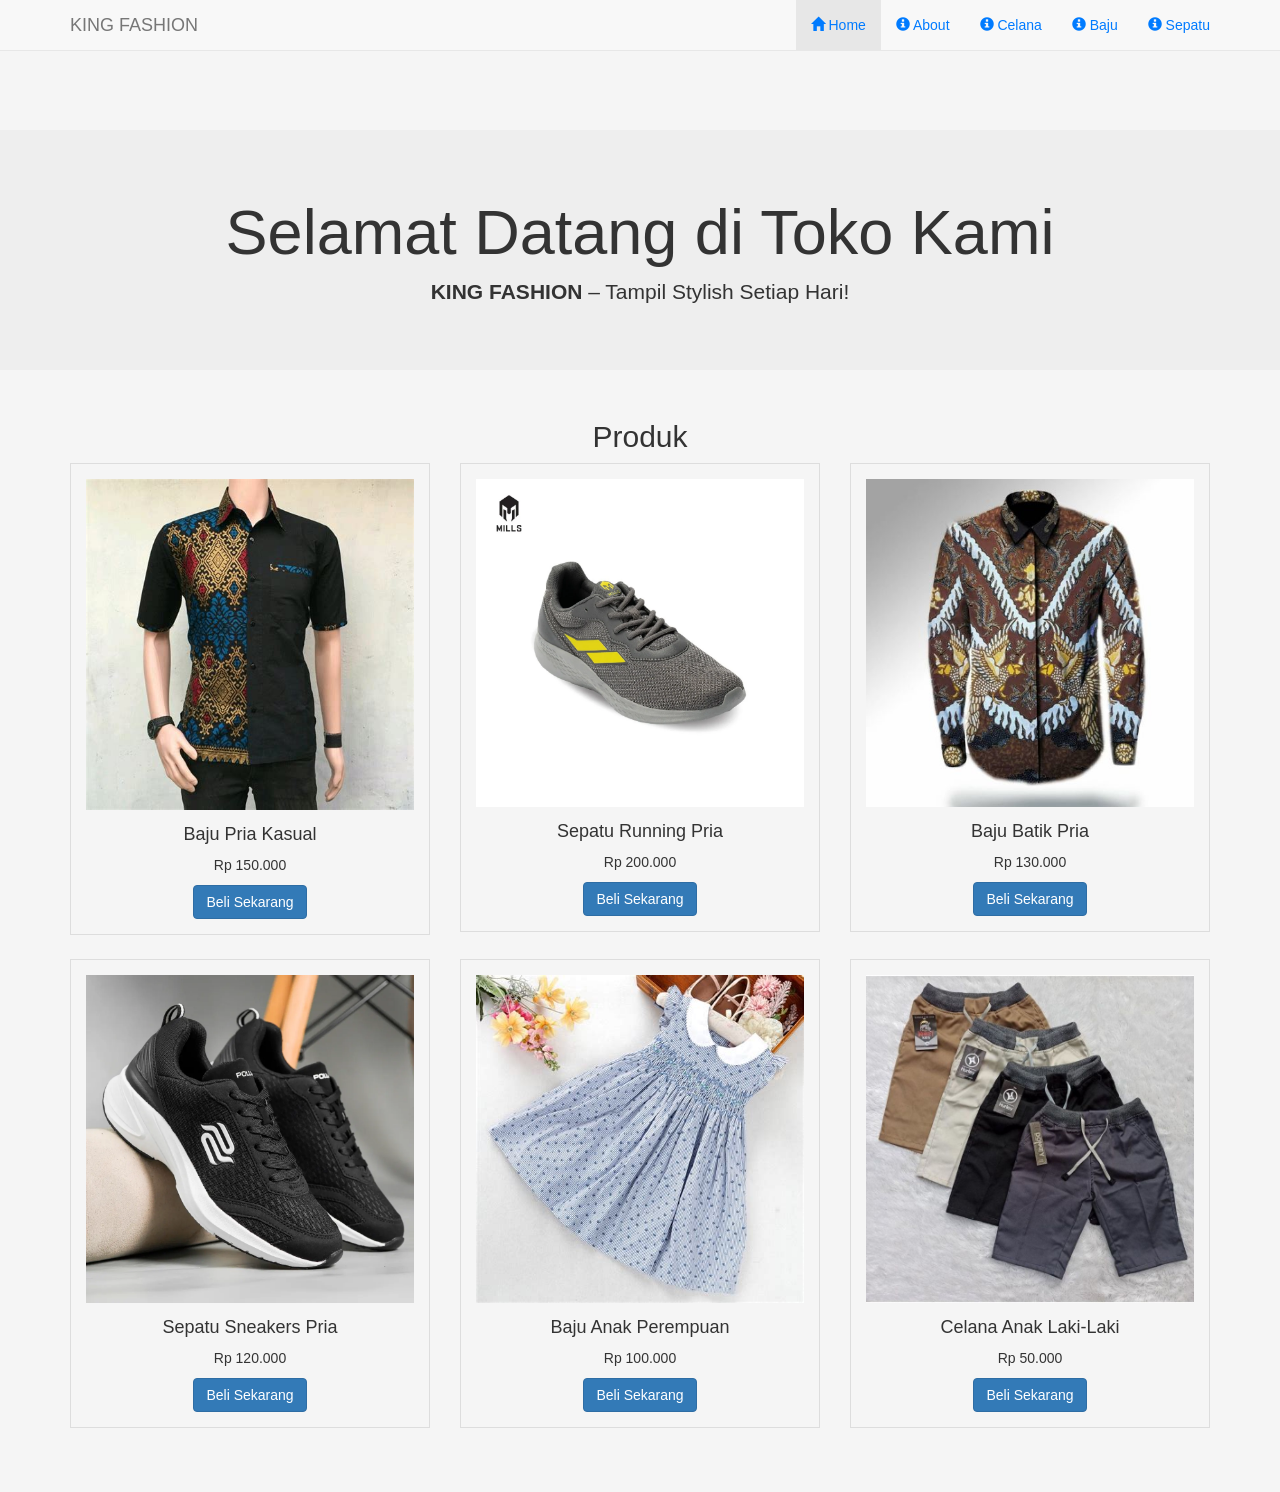
<file: index.html>
<!DOCTYPE html>
<html>
  <head>
    <meta charset="utf-8">
    <meta name="viewport" content="width=device-width, initial-scale=1">
    <title>KING FASHION </title>
    <link href="bootstrap/css/bootstrap.min.css" rel="stylesheet">
    <link href="bootstrap/css/dataTables.bootstrap.min.css" rel="stylesheet">
    <link href="bootstrap/css/styles.css" rel="stylesheet">
  </head>
  <body>
    <nav class="navbar navbar-default navbar-fixed-top" id="scrollspy">
      <div class="container">
        <div class="navbar-header">
          <button type="button" class="navbar-toggle collapsed" data-toggle="collapse" data-target="#bs-example-navbar-collapse-1" aria-expanded="false">
            <span class="sr-only">Toggle Nav</span>
            <span class="icon-bar"></span>
            <span class="icon-bar"></span>
            <span class="icon-bar"></span>
          </button>
          <a class="navbar-brand" href="index.html">KING FASHION</a>
        </div>
        <div class="collapse navbar-collapse" id="bs-example-navbar-collapse-1">
          <ul class="nav navbar-nav navbar-right">
  <li class="active">
    <a href="index.html" style=" color: #007bff !important;">
      <span class="glyphicon glyphicon-home"></span> Home 
      <span class="sr-only">(current)</span>
    </a>
  </li>
  <li>
     <a href="about.html" style=" color: #007bff !important;">
      <span class="glyphicon glyphicon-info-sign"></span> About
    </a>
  </li>
  <li>
    <a href="celana.html" style=" color: #007bff !important;">
      <span class="glyphicon glyphicon-info-sign"></span> Celana
    </a>
  </li>
  <li>
    <a href="baju.html" style=" color: #007bff !important;">
      <span class="glyphicon glyphicon-info-sign"></span> Baju
    </a>
  </li>
  <li>
    <a href="sepatu.html" style=" color: #007bff !important;">
      <span class="glyphicon glyphicon-info-sign"></span> Sepatu
    </a>
  </li>
</ul>
        </div>
      </div>
    </nav>
    <div class="jumbotron text-center" style="margin-top: 70px;">
  <h1>Selamat Datang di Toko Kami</h1>
  <p><strong>KING FASHION</strong> – Tampil Stylish Setiap Hari!</p>
</div>
  </div>
</div>
    <div class="container" id="shop">
      <h2 class="text-center">Produk</h2>
      <div class="row">
        <div class="col-sm-6 col-md-4">
          <div class="product">
            <img src="img/baju1.jpg" alt="Baju Pria 1">
            <h4>Baju Pria Kasual</h4>
            <p>Rp 150.000</p>
            <button class="btn btn-primary">Beli Sekarang</button>
          </div>
        </div>
        <div class="col-sm-6 col-md-4">
          <div class="product">
            <img src="img/sepatu6.webp" alt="Baju Wanita 1">
            <h4>Sepatu Running Pria</h4>
            <p>Rp 200.000</p>
            <button class="btn btn-primary">Beli Sekarang</button>
          </div>
        </div>
          <div class="col-sm-6 col-md-4">
          <div class="product">
            <img src="img/baju6.jpg" alt="Baju Wanita 1">
            <h4>Baju Batik Pria</h4>
            <p>Rp 130.000</p>
            <button class="btn btn-primary">Beli Sekarang</button>
          </div>
        </div>
        <div class="conainer">
        <div class="row">
        </div>
        <div class="col-sm-6 col-md-4">
          <div class="product">
            <img src="img/sepatu1.webp" alt= "Baju Anak 1">
            <h4>Sepatu Sneakers Pria</h4>
            <p>Rp 120.000</p>
            <button class="btn btn-primary">Beli Sekarang</button>
          </div>
        </div>
        <div class="col-sm-6 col-md-4">
          <div class="product">
            <img src="img/baju2.jpg" alt= "Baju Pria 1">
            <h4>Baju Anak Perempuan</h4>
            <p>Rp 100.000</p>
            <button class="btn btn-primary">Beli Sekarang</button>
          </div>
        </div>
        <div class="col-sm-6 col-md-4">
          <div class="product">
            <img src="img/celana5.jpg" alt= "Baju Pria 1">
            <h4>Celana Anak Laki-Laki</h4>
            <p>Rp 50.000</p>
            <button class="btn btn-primary">Beli Sekarang</button>
          </div>
        </div>
      </div>
    </div>
    </body>
    <script src="bootstrap/js/jquery.min.js"></script>
    <script src="bootstrap/js/bootstrap.min.js"></script>
    <script src="bootstrap/js/dataTables.bootstrap.min.js"></script>
    <script src="bootstrap/js/jquery.dataTables.js"></script>
    <script src="bootstrap/js/scripts.js"></script>
  </body>
</html>
</file>
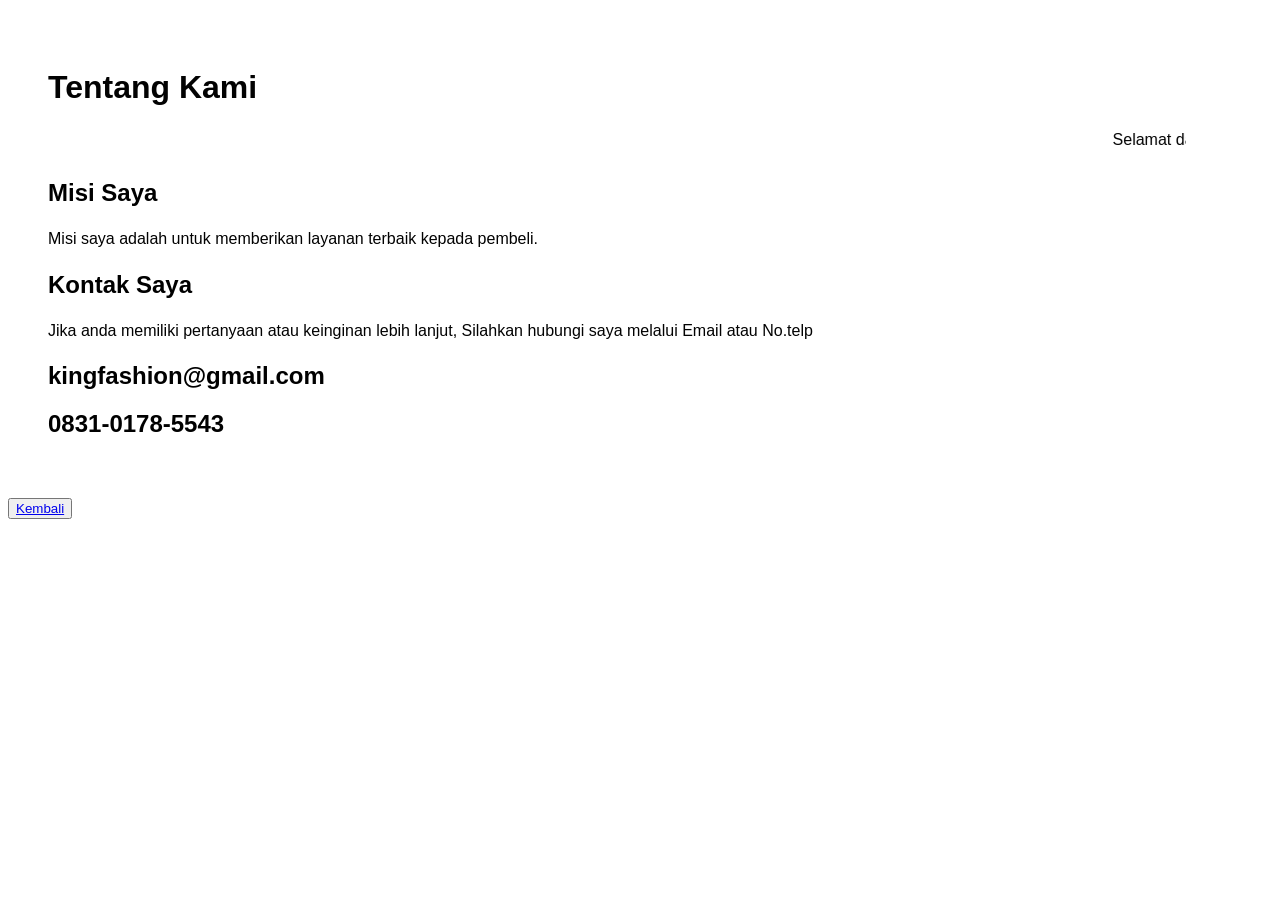
<file: about.html>
<!doctype html>
<html>
    <head>
        <title>About Us</title>
        <style>
            body {
                font-family: Arial, Helvetica, sans-serif;
            }

            .container {
            width : 90%;
            margin: 40 px auto;
            padding: 40px
            
        }

        h1 {
            color: #020202;
        }

        p {
            line-height: 1.5;
            color: #020202;
        }
        </style> 
        </head>
     <body>
<div class="container">
    <h1>Tentang Kami</h1>
    <p><marquee>Selamat datang di halaman About! Ini adalah sebuah website percobaan yang berdedikasi untuk menciptakan solusi inovatif dan berkualias B aja.</marquee></p>
    
    <h2>Misi Saya</h2>
    <p>Misi saya adalah untuk memberikan layanan terbaik kepada pembeli.</p>

    <h2>Kontak Saya</h2>
    <p>Jika anda memiliki pertanyaan atau keinginan lebih lanjut, Silahkan hubungi saya melalui Email atau No.telp</p>
    <h2>kingfashion@gmail.com</h2>
    <h2>0831-0178-5543</h2>
</div>
       </body>
       <button><a href="index.html"> Kembali </a<></button>
     </html>
</file>
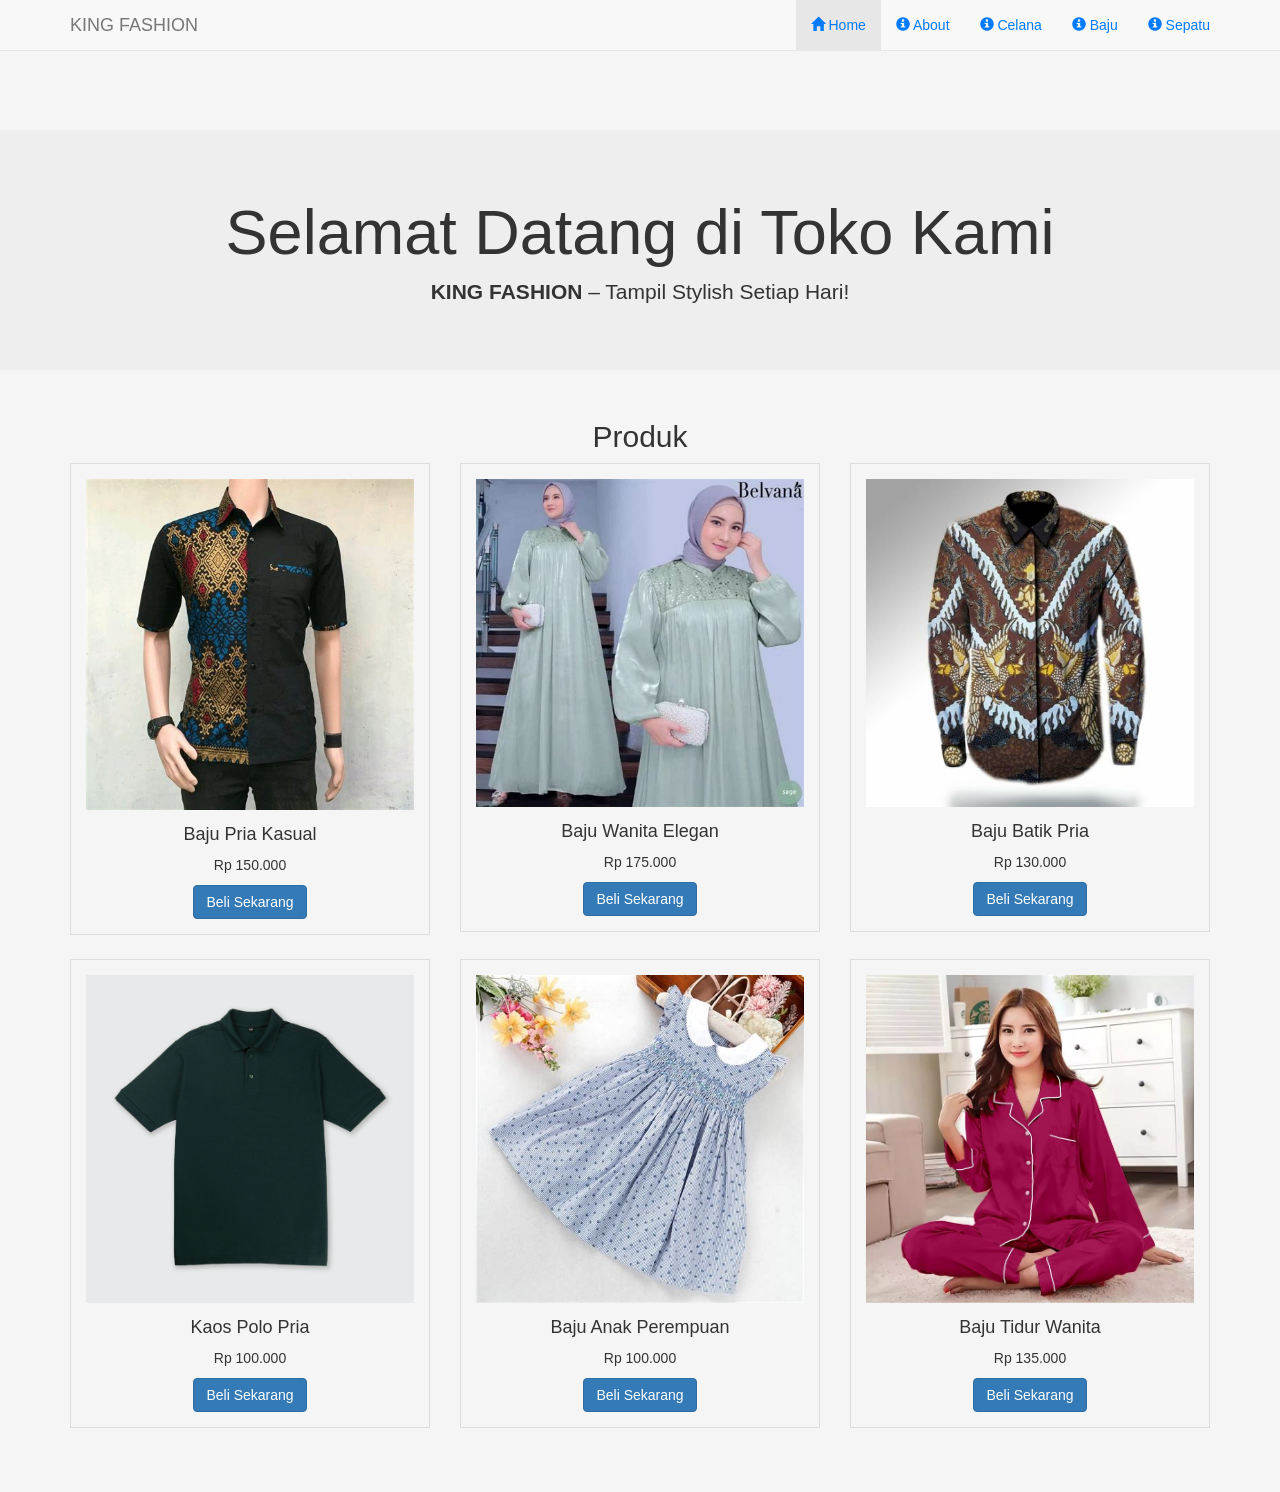
<file: baju.html>
<!DOCTYPE html>
<html>
  <head>
    <meta charset="utf-8">
    <meta name="viewport" content="width=device-width, initial-scale=1">
    <title>KING FASHION </title>
    <link href="bootstrap/css/bootstrap.min.css" rel="stylesheet">
    <link href="bootstrap/css/dataTables.bootstrap.min.css" rel="stylesheet">
    <link href="bootstrap/css/styles.css" rel="stylesheet">
  </head>
  <body>
    <nav class="navbar navbar-default navbar-fixed-top" id="scrollspy">
      <div class="container">
        <div class="navbar-header">
          <button type="button" class="navbar-toggle collapsed" data-toggle="collapse" data-target="#bs-example-navbar-collapse-1" aria-expanded="false">
            <span class="sr-only">Toggle Nav</span>
            <span class="icon-bar"></span>
            <span class="icon-bar"></span>
            <span class="icon-bar"></span>
          </button>
          <a class="navbar-brand" href="index.html">KING FASHION</a>
        </div>
        <div class="collapse navbar-collapse" id="bs-example-navbar-collapse-1">
          <ul class="nav navbar-nav navbar-right">
  <li class="active">
    <a href="index.html" style=" color: #007bff !important;">
      <span class="glyphicon glyphicon-home"></span> Home 
      <span class="sr-only">(current)</span>
    </a>
  </li>
  <li>
     <a href="about.html" style=" color: #007bff !important;">
      <span class="glyphicon glyphicon-info-sign"></span> About
    </a>
  </li>
  <li>
    <a href="celana.html" style=" color: #007bff !important;">
      <span class="glyphicon glyphicon-info-sign"></span> Celana
    </a>
  </li>
  <li>
    <a href="baju.html" style=" color: #007bff !important;">
      <span class="glyphicon glyphicon-info-sign"></span> Baju
    </a>
  </li>
  <li>
    <a href="sepatu.html" style=" color: #007bff !important;">
      <span class="glyphicon glyphicon-info-sign"></span> Sepatu
    </a>
  </li>
</ul>
        </div>
      </div>
    </nav>
    <div class="jumbotron text-center" style="margin-top: 70px;">
  <h1>Selamat Datang di Toko Kami</h1>
  <p><strong>KING FASHION</strong> – Tampil Stylish Setiap Hari!</p>
</div>
  </div>
</div>
    <div class="container" id="shop">
      <h2 class="text-center">Produk</h2>
      <div class="row">
        <div class="col-sm-6 col-md-4">
          <div class="product">
            <img src="img/baju1.jpg" alt="Baju Pria 1">
            <h4>Baju Pria Kasual</h4>
            <p>Rp 150.000</p>
            <button class="btn btn-primary">Beli Sekarang</button>
          </div>
        </div>
        <div class="col-sm-6 col-md-4">
          <div class="product">
            <img src="img/baju4.jpg" alt="Baju Wanita 1">
            <h4>Baju Wanita Elegan</h4>
            <p>Rp 175.000</p>
            <button class="btn btn-primary">Beli Sekarang</button>
          </div>
        </div>
          <div class="col-sm-6 col-md-4">
          <div class="product">
            <img src="img/baju6.jpg" alt="Baju Pria 1">
            <h4>Baju Batik Pria</h4>
            <p>Rp 130.000</p>
            <button class="btn btn-primary">Beli Sekarang</button>
          </div>
        </div>
        <div class="conainer">
        <div class="row">
        </div>
        <div class="col-sm-6 col-md-4">
          <div class="product">
            <img src="img/baju5.webp" alt= "Baju Pria 1">
            <h4>Kaos Polo Pria</h4>
            <p>Rp 100.000</p>
            <button class="btn btn-primary">Beli Sekarang</button>
          </div>
        </div>
        <div class="col-sm-6 col-md-4">
          <div class="product">
            <img src="img/baju2.jpg" alt= "Baju Anak 1">
            <h4>Baju Anak Perempuan</h4>
            <p>Rp 100.000</p>
            <button class="btn btn-primary">Beli Sekarang</button>
          </div>
        </div>
        <div class="col-sm-6 col-md-4">
          <div class="product">
            <img src="img/baju7.jpg" alt= "Baju Wanita 1">
            <h4>Baju Tidur Wanita</h4>
            <p>Rp 135.000</p>
            <button class="btn btn-primary">Beli Sekarang</button>
          </div>
        </div>
      </div>
    </div>
    </body>
    <script src="bootstrap/js/jquery.min.js"></script>
    <script src="bootstrap/js/bootstrap.min.js"></script>
    <script src="bootstrap/js/dataTables.bootstrap.min.js"></script>
    <script src="bootstrap/js/jquery.dataTables.js"></script>
    <script src="bootstrap/js/scripts.js"></script>
  </body>
</html>
</file>
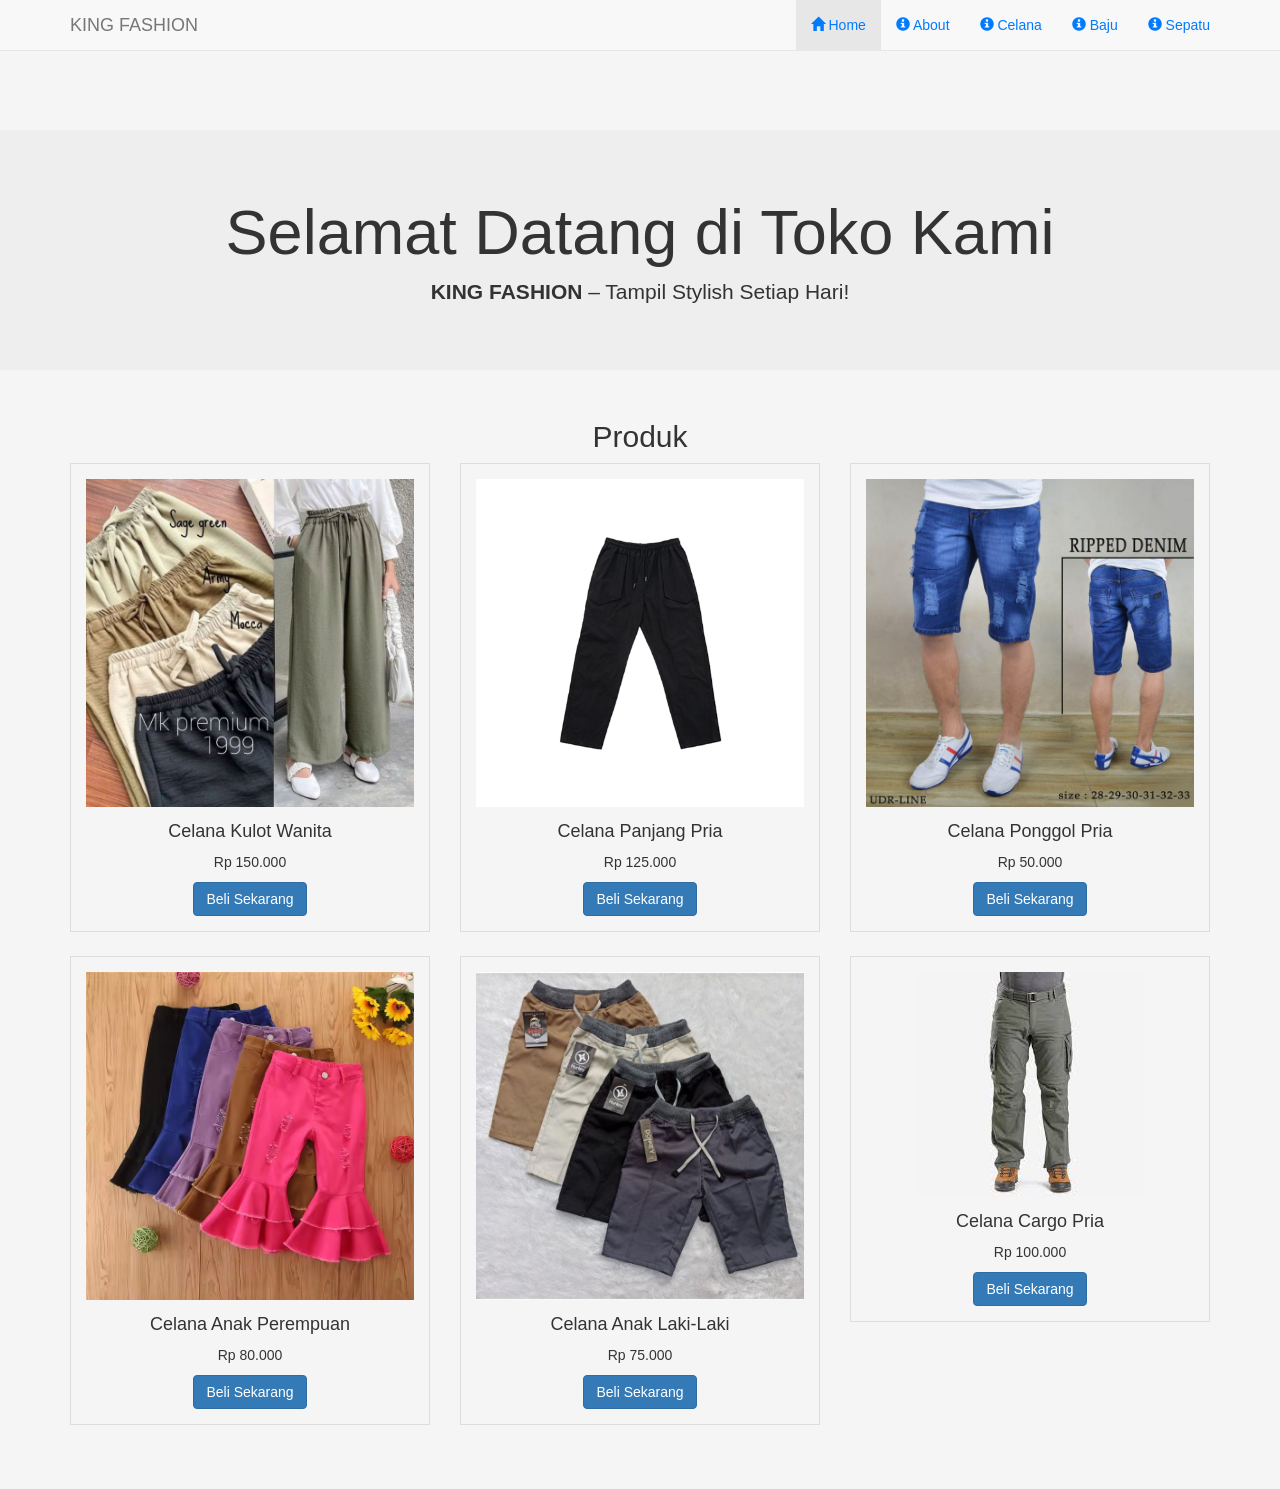
<file: celana.html>
<!DOCTYPE html>
<html>
  <head>
    <meta charset="utf-8">
    <meta name="viewport" content="width=device-width, initial-scale=1">
    <title>KING FASHION </title>
    <link href="bootstrap/css/bootstrap.min.css" rel="stylesheet">
    <link href="bootstrap/css/dataTables.bootstrap.min.css" rel="stylesheet">
    <link href="bootstrap/css/styles.css" rel="stylesheet">
  </head>
  <body>
    <nav class="navbar navbar-default navbar-fixed-top" id="scrollspy">
      <div class="container">
        <div class="navbar-header">
          <button type="button" class="navbar-toggle collapsed" data-toggle="collapse" data-target="#bs-example-navbar-collapse-1" aria-expanded="false">
            <span class="sr-only">Toggle Nav</span>
            <span class="icon-bar"></span>
            <span class="icon-bar"></span>
            <span class="icon-bar"></span>
          </button>
          <a class="navbar-brand" href="index.html">KING FASHION</a>
        </div>
        <div class="collapse navbar-collapse" id="bs-example-navbar-collapse-1">
          <ul class="nav navbar-nav navbar-right">
  <li class="active">
    <a href="index.html" style=" color: #007bff !important;">
      <span class="glyphicon glyphicon-home"></span> Home 
      <span class="sr-only">(current)</span>
    </a>
  </li>
  <li>
     <a href="about.html" style=" color: #007bff !important;">
      <span class="glyphicon glyphicon-info-sign"></span> About
    </a>
  </li>
  <li>
    <a href="celana.html" style=" color: #007bff !important;">
      <span class="glyphicon glyphicon-info-sign"></span> Celana
    </a>
  </li>
  <li>
    <a href="baju.html" style=" color: #007bff !important;">
      <span class="glyphicon glyphicon-info-sign"></span> Baju
    </a>
  </li>
  <li>
    <a href="sepatu.html" style=" color: #007bff !important;">
      <span class="glyphicon glyphicon-info-sign"></span> Sepatu
    </a>
  </li>
</ul>
        </div>
      </div>
    </nav>
    <div class="jumbotron text-center" style="margin-top: 70px;">
  <h1>Selamat Datang di Toko Kami</h1>
  <p><strong>KING FASHION</strong> – Tampil Stylish Setiap Hari!</p>
</div>
  </div>
</div>
    <div class="container" id="shop">
      <h2 class="text-center">Produk</h2>
      <div class="row">
        <div class="col-sm-6 col-md-4">
          <div class="product">
            <img src="img/celana1.jpg" alt="Celana Wanita 1">
            <h4>Celana Kulot Wanita</h4>
            <p>Rp 150.000</p>
            <button class="btn btn-primary">Beli Sekarang</button>
          </div>
        </div>
        <div class="col-sm-6 col-md-4">
          <div class="product">
            <img src="img/celana2.jpg" alt="Celana Pria 1">
            <h4>Celana Panjang Pria</h4>
            <p>Rp 125.000</p>
            <button class="btn btn-primary">Beli Sekarang</button>
          </div>
        </div>
          <div class="col-sm-6 col-md-4">
          <div class="product">
            <img src="img/celana3.jpg" alt="Celana Pria 1">
            <h4>Celana Ponggol Pria</h4>
            <p>Rp 50.000</p>
            <button class="btn btn-primary">Beli Sekarang</button>
          </div>
        </div>
        <div class="conainer">
        <div class="row">
        </div>
        <div class="col-sm-6 col-md-4">
          <div class="product">
            <img src="img/celana4.jpg" alt= "Celana Anak 1">
            <h4>Celana Anak Perempuan</h4>
            <p>Rp 80.000</p>
            <button class="btn btn-primary">Beli Sekarang</button>
          </div>
        </div>
        <div class="col-sm-6 col-md-4">
          <div class="product">
            <img src="img/celana5.jpg" alt= "Celana Anak 1">
            <h4>Celana Anak Laki-Laki</h4>
            <p>Rp 75.000</p>
            <button class="btn btn-primary">Beli Sekarang</button>
          </div>
        </div>
        <div class="col-sm-6 col-md-4">
          <div class="product">
            <img src="img/celana6.jpg" alt= "Celana Pria 1">
            <h4>Celana Cargo Pria</h4>
            <p>Rp 100.000</p>
            <button class="btn btn-primary">Beli Sekarang</button>
          </div>
        </div>
      </div>
    </div>
    </body>
    <script src="bootstrap/js/jquery.min.js"></script>
    <script src="bootstrap/js/bootstrap.min.js"></script>
    <script src="bootstrap/js/dataTables.bootstrap.min.js"></script>
    <script src="bootstrap/js/jquery.dataTables.js"></script>
    <script src="bootstrap/js/scripts.js"></script>
  </body>
</html>
</file>
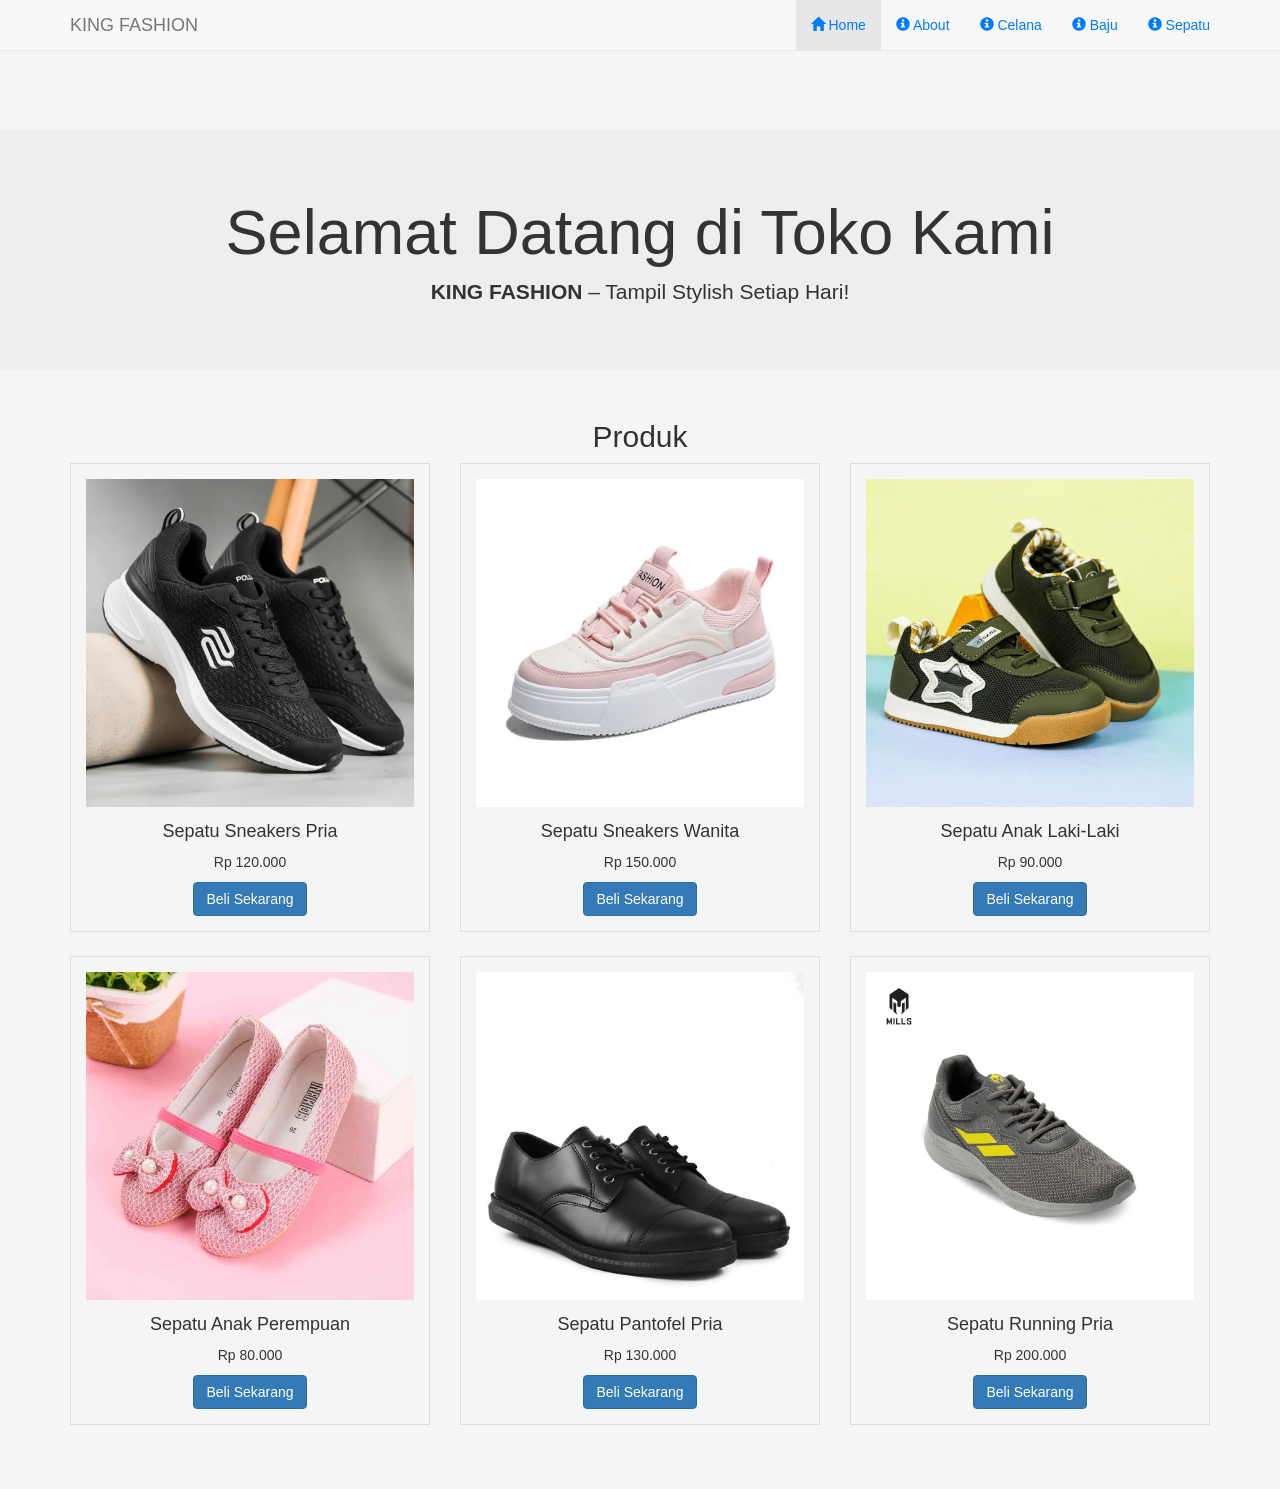
<file: sepatu.html>
<!DOCTYPE html>
<html>
  <head>
    <meta charset="utf-8">
    <meta name="viewport" content="width=device-width, initial-scale=1">
    <title>KING FASHION </title>
    <link href="bootstrap/css/bootstrap.min.css" rel="stylesheet">
    <link href="bootstrap/css/dataTables.bootstrap.min.css" rel="stylesheet">
    <link href="bootstrap/css/styles.css" rel="stylesheet">
  </head>
  <body>
    <nav class="navbar navbar-default navbar-fixed-top" id="scrollspy">
      <div class="container">
        <div class="navbar-header">
          <button type="button" class="navbar-toggle collapsed" data-toggle="collapse" data-target="#bs-example-navbar-collapse-1" aria-expanded="false">
            <span class="sr-only">Toggle Nav</span>
            <span class="icon-bar"></span>
            <span class="icon-bar"></span>
            <span class="icon-bar"></span>
          </button>
          <a class="navbar-brand" href="index.html">KING FASHION</a>
        </div>
        <div class="collapse navbar-collapse" id="bs-example-navbar-collapse-1">
          <ul class="nav navbar-nav navbar-right">
  <li class="active">
    <a href="index.html" style=" color: #007bff !important;">
      <span class="glyphicon glyphicon-home"></span> Home 
      <span class="sr-only">(current)</span>
    </a>
  </li>
  <li>
     <a href="about.html" style=" color: #007bff !important;">
      <span class="glyphicon glyphicon-info-sign"></span> About
    </a>
  </li>
  <li>
    <a href="celana.html" style=" color: #007bff !important;">
      <span class="glyphicon glyphicon-info-sign"></span> Celana
    </a>
  </li>
  <li>
    <a href="baju.html" style=" color: #007bff !important;">
      <span class="glyphicon glyphicon-info-sign"></span> Baju
    </a>
  </li>
  <li>
    <a href="sepatu.html" style=" color: #007bff !important;">
      <span class="glyphicon glyphicon-info-sign"></span> Sepatu
    </a>
  </li>
</ul>
        </div>
      </div>
    </nav>
    <div class="jumbotron text-center" style="margin-top: 70px;">
  <h1>Selamat Datang di Toko Kami</h1>
  <p><strong>KING FASHION</strong> – Tampil Stylish Setiap Hari!</p>
</div>
  </div>
</div>
    <div class="container" id="shop">
      <h2 class="text-center">Produk</h2>
      <div class="row">
        <div class="col-sm-6 col-md-4">
          <div class="product">
            <img src="img/sepatu1.webp" alt="Sepatu Pria 1">
            <h4>Sepatu Sneakers Pria</h4>
            <p>Rp 120.000</p>
            <button class="btn btn-primary">Beli Sekarang</button>
          </div>
        </div>
        <div class="col-sm-6 col-md-4">
          <div class="product">
            <img src="img/sepatu2.jpg" alt="Sepatu Wanita 1">
            <h4>Sepatu Sneakers Wanita</h4>
            <p>Rp 150.000</p>
            <button class="btn btn-primary">Beli Sekarang</button>
          </div>
        </div>
          <div class="col-sm-6 col-md-4">
          <div class="product">
            <img src="img/sepatu3.webp" alt="Sepatu Anak 1">
            <h4>Sepatu Anak Laki-Laki</h4>
            <p>Rp 90.000</p>
            <button class="btn btn-primary">Beli Sekarang</button>
          </div>
        </div>
        <div class="conainer">
        <div class="row">
        </div>
        <div class="col-sm-6 col-md-4">
          <div class="product">
            <img src="img/sepatu4.jpg" alt= "Sepatu Anak 1">
            <h4>Sepatu Anak Perempuan</h4>
            <p>Rp 80.000</p>
            <button class="btn btn-primary">Beli Sekarang</button>
          </div>
        </div>
        <div class="col-sm-6 col-md-4">
          <div class="product">
            <img src="img/sepatu5.jpg" alt= "Sepatu Pria 1">
            <h4>Sepatu Pantofel Pria</h4>
            <p>Rp 130.000</p>
            <button class="btn btn-primary">Beli Sekarang</button>
          </div>
        </div>
        <div class="col-sm-6 col-md-4">
          <div class="product">
            <img src="img/sepatu6.webp" alt= "Sepatu Pria 1">
            <h4>Sepatu Running Pria</h4>
            <p>Rp 200.000</p>
            <button class="btn btn-primary">Beli Sekarang</button>
          </div>
        </div>
      </div>
    </div>
    </body>
    <script src="bootstrap/js/jquery.min.js"></script>
    <script src="bootstrap/js/bootstrap.min.js"></script>
    <script src="bootstrap/js/dataTables.bootstrap.min.js"></script>
    <script src="bootstrap/js/jquery.dataTables.js"></script>
    <script src="bootstrap/js/scripts.js"></script>
  </body>
</html>
</file>
<file: bootstrap/css/styles.css>
/** Home Page **/
body {
	padding-top: 0;
	padding-bottom: 40px;
	background-color: #f5f5f5;
}


@media (min-width: 979px){
    body {
            padding-top: 60px;
    }
}

label.error { color: red; }

/** Login Page **/
#login {
    padding-top: 40px;
    padding-bottom: 40px;
}

#login .form-signin {
    max-width: 500px;
    padding: 19px 29px 29px;
    margin: 0 auto 20px;
    background-color: #fff;
    border: 1px solid #e5e5e5;
    -webkit-border-radius: 5px;
       -moz-border-radius: 5px;
            border-radius: 5px;
    -webkit-box-shadow: 0 1px 2px rgba(0,0,0,.05);
       -moz-box-shadow: 0 1px 2px rgba(0,0,0,.05);
            box-shadow: 0 1px 2px rgba(0,0,0,.05);
}
#login .form-signin .form-signin-heading,
#login .form-signin .checkbox {
    margin-bottom: 10px;
	text-align: center;
}
#login .form-signin input[type="text"],
#login .form-signin input[type="password"] {
    font-size: 16px;
    height: auto;
    margin-bottom: 15px;
    padding: 7px 9px;
}

.full {
	min-width: 100%;
}
i.icon-check{
	color: red;
}
/** 2 level sub menu **/
.dropdown-menu-with-subs .sub-menu {
  left: 100%;
  position: absolute;
  top: 0;
  visibility: hidden;
  margin-top: -1px;
}

.dropdown-menu-with-subs li:hover .sub-menu {
  visibility: visible;
  display: block;
}

.navbar .sub-menu:before {
  border-bottom: 7px solid transparent;
  border-left: none;
  border-right: 7px solid rgba(0, 0, 0, 0.2);
  border-top: 7px solid transparent;
  left: -7px;
  top: 10px;
}
.navbar .sub-menu:after {
  border-top: 6px solid transparent;
  border-left: none;
  border-right: 6px solid #fff;
  border-bottom: 6px solid transparent;
  left: 10px;
  top: 11px;
  left: -6px;
}

/** Global **/
#content {
  margin-left:0px;
}
.hide-sidebar, .show-sidebar {
  cursor: pointer;
}
.padd-bottom {
  margin-bottom: 5px;
}
.breadcrumb {
	margin: 0 0 0px;
	padding: 10px 0px;
	background-color: transparent;
}

.block {
	border: 1px solid #ccc;
	background: white;
	margin: 1em 0em;
	border-top: none;
}

.block-content {
	margin: 1em;
	min-height: .25em;
}

.block-header {
	margin-bottom: 0px;
	border-right: none;
	border-left: none;
	-webkit-border-radius: 0px;
	-moz-border-radius: 0px;
	border-radius: 0px;
}
.block-header div {
	padding-top: 10px;
}

.easyPieChart {
	margin: 0px auto;
}

.chart-bottom-heading {
	margin-top: 5px;
	text-align: center;
}

/** Side Bar **/
.bs-docs-sidenav {
  max-width: 228px;
  margin: 30px 0 0;
  padding: 0;
  background-color: #fff;
  -webkit-border-radius: 6px;
     -moz-border-radius: 6px;
          border-radius: 6px;
  -webkit-box-shadow: 0 1px 4px rgba(0,0,0,.065);
     -moz-box-shadow: 0 1px 4px rgba(0,0,0,.065);
          box-shadow: 0 1px 4px rgba(0,0,0,.065);
}
.bs-docs-sidenav > li > a {
  display: block;
  width: 190px \9;
  margin: 0 0 -1px;
  padding: 8px 14px;
  border: 1px solid #e5e5e5;
}
.bs-docs-sidenav > li:first-child > a {
  -webkit-border-radius: 6px 6px 0 0;
     -moz-border-radius: 6px 6px 0 0;
          border-radius: 6px 6px 0 0;
}
.bs-docs-sidenav > li:last-child > a {
  -webkit-border-radius: 0 0 6px 6px;
     -moz-border-radius: 0 0 6px 6px;
          border-radius: 0 0 6px 6px;
}
.bs-docs-sidenav > .active > a {
  position: relative;
  z-index: 2;
  padding: 9px 15px;
  border: 0;
  text-shadow: 0 1px 0 rgba(0,0,0,.15);
  -webkit-box-shadow: inset 1px 0 0 rgba(0,0,0,.1), inset -1px 0 0 rgba(0,0,0,.1);
     -moz-box-shadow: inset 1px 0 0 rgba(0,0,0,.1), inset -1px 0 0 rgba(0,0,0,.1);
          box-shadow: inset 1px 0 0 rgba(0,0,0,.1), inset -1px 0 0 rgba(0,0,0,.1);
}
/* Chevrons */
.bs-docs-sidenav .icon-chevron-right {
  float: right;
  margin-top: 2px;
  margin-right: -6px;
  opacity: .25;
}
.bs-docs-sidenav > li > a:hover {
  background-color: #f5f5f5;
}
.bs-docs-sidenav a:hover .icon-chevron-right {
  opacity: .5;
}
.bs-docs-sidenav .active .icon-chevron-right,
.bs-docs-sidenav .active a:hover .icon-chevron-right {
  opacity: 1;
}
.bs-docs-sidenav.affix {
  top: 40px;
}
.bs-docs-sidenav.affix-bottom {
  position: absolute;
  top: auto;
  bottom: 270px;
}

/* Icons
------------------------- */
.the-icons {
  margin-left: 0;
  list-style: none;
}
.the-icons li {
  float: left;
  width: 25%;
  line-height: 25px;
}
.the-icons i:hover {
  background-color: rgba(255,0,0,.25);
}

.upload-wrapper {
	border: 1pt solid #999999;
	padding-top: 10px;
	padding-right: 5px;
	padding-bottom: 10px;
	padding-left: 5px;
}
#uploading {display:none;}
#uploading {
	height:20px;
	width:210px;
	color:#bbb;
	background-color:#333;
	border:4px solid #444;
	padding:12px;
}
#pesanError
{
color: red;
}

.navbar-custom {
    background-color:#229922;
    color:#000000;
    border-radius:0;
}

.navbar-custom .navbar-nav > li > a {
    color:#000000;
}
.navbar-custom .navbar-nav > .active > a, .navbar-nav > .active > a:hover, .navbar-nav > .active > a:focus {
    color: #000000;
    background-color:#000000;
}
.navbar-custom .navbar-brand {
    color:#eeeeee;
}

.navbar{
  margin-bottom: 0px;
}

.carousel .carousel-inner .item{
  height:500px;
}

.carousel-caption{
  margin-bottom: 50px;
}

.grid .col-md-1 , .col-md-4, .col-md-6, .col-md-8, .col-md-12, .col-md-2{

  margin-bottom: 4px;
  border-radius: 5px;
}
.color .col-md-2{
  height:100px;
  border-radius: 10px;
  padding-top: 35px
}

   .product {
        border: 1px solid #ddd;
        padding: 15px;
        margin-bottom: 20px;
        text-align: center;
        height: 100%;
      }
      .product img {
        max-width: 100%;
        height: auto;
      }
      .product h4 {
        margin-top: 15px;
        margin-bottom: 10px;
      }
</file>
